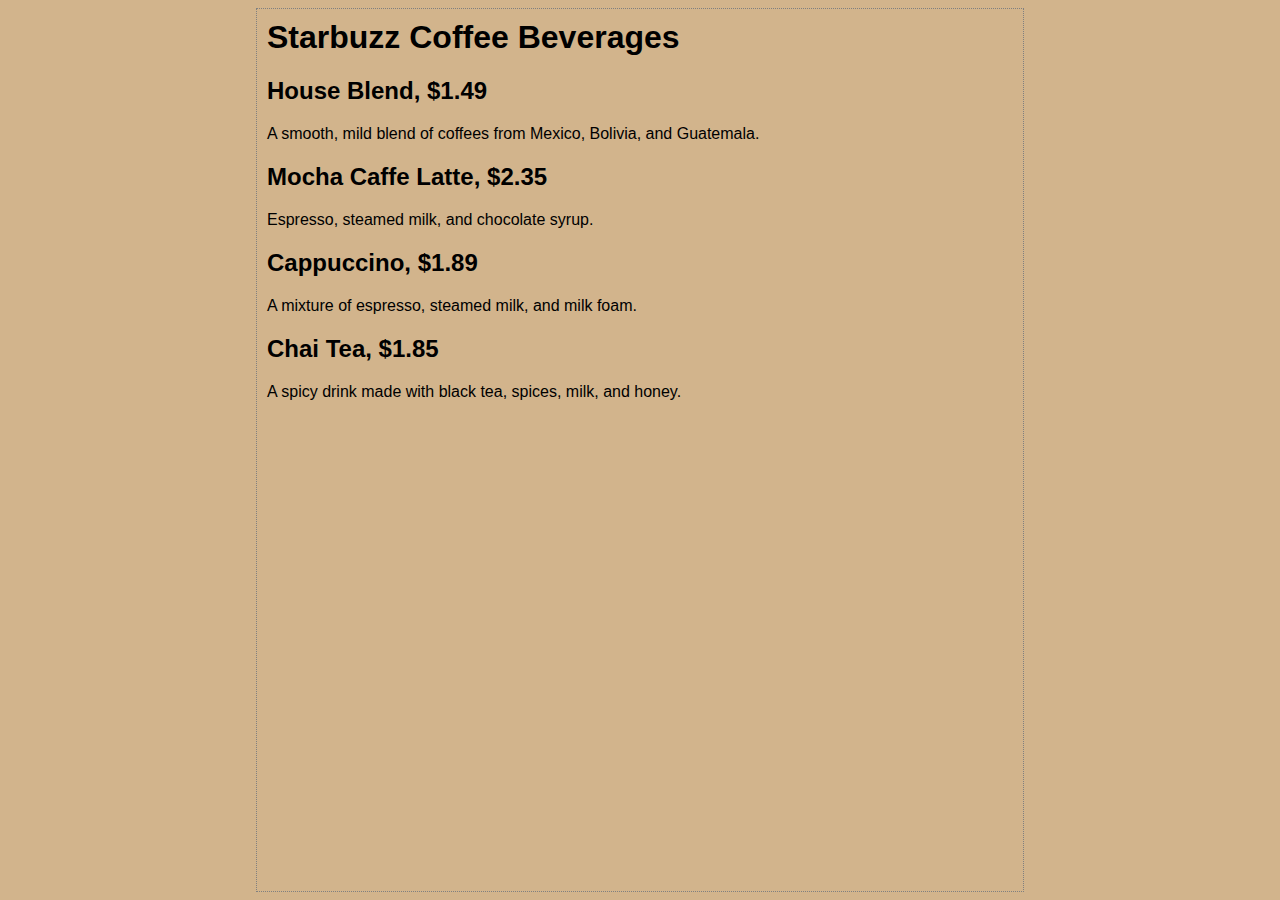
<file: starbuzz/index.html>
<html>
<head>
  <title>Starbuzz Coffee</title>
  <style type="text/css">
    body {
      background-color: #d2b48c;
      margin-left: 20%;
      margin-right: 20%;
      border: 1px dotted gray;
      padding: 10px 10px 10px 10px;
      font-family: sans-serif;
    }
  </style>
</head>
<body>
  <h1>Starbuzz Coffee Beverages</h1>
  
  <h2>House Blend, $1.49</h2>
  <p>A smooth, mild blend of coffees from Mexico, Bolivia, and Guatemala.</p>
  
  <h2>Mocha Caffe Latte, $2.35</h2>
  <p>Espresso, steamed milk, and chocolate syrup.</p>
  
  <h2>Cappuccino, $1.89</h2>
  <p>A mixture of espresso, steamed milk, and milk foam.</p>
  
  <h2>Chai Tea, $1.85</h2>
  <p>A spicy drink made with black tea, spices, milk, and honey.</p>
  
</body>

</html>
</file>
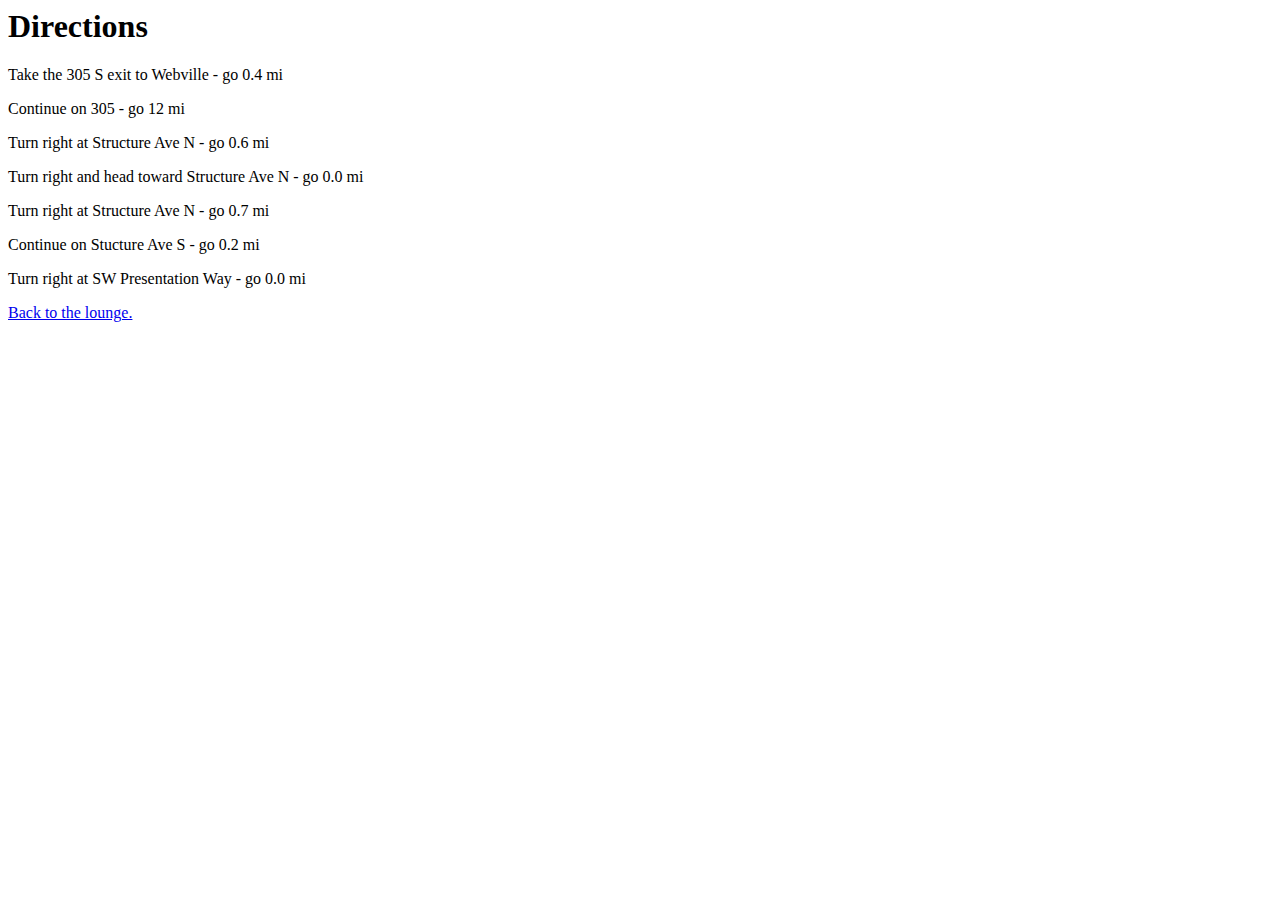
<file: head_first_lounge/directions.html>
<html>
  <head>
    <title>Head First Lounge Directions</title>
  </head>
  <body>
    <h1>Directions</h1>
    <p>Take the 305 S exit to Webville - go 0.4 mi</p>
    <p>Continue on 305 - go 12 mi</p>
    <p>Turn right at Structure Ave N - go 0.6 mi</p>
    <p>Turn right and head toward Structure Ave N - go 0.0 mi</p>
    <p>Turn right at Structure Ave N - go 0.7 mi</p>
    <p>Continue on Stucture Ave S - go 0.2 mi</p>
    <p>Turn right at SW Presentation Way - go 0.0 mi</p>
    <p>
      <a href="lounge.html">Back to the lounge.</a>
    </p>
  </body>
</html>
</file>
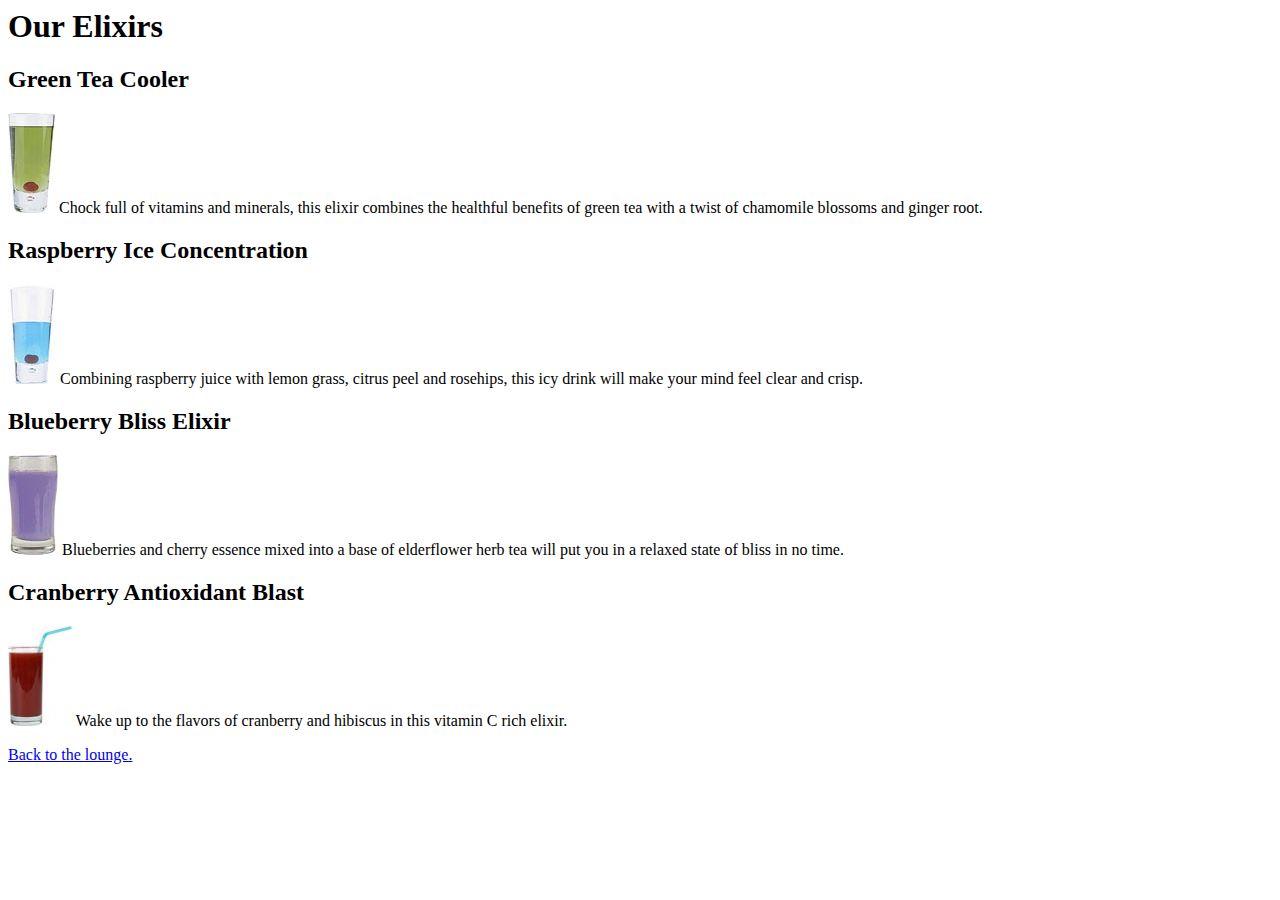
<file: head_first_lounge/elixir.html>
<html>
  <head>
    <title>Head First Lounge Elixirs</title>
  </head>
  <body>
    <h1>Our Elixirs</h1>

    <h2>Green Tea Cooler</h2>
    <p>
      <img src="green.jpg">
      Chock full of vitamins and minerals, this elixir
      combines the healthful benefits of green tea with
      a twist of chamomile blossoms and ginger root.
    </p>
    <h2>Raspberry Ice Concentration</h2>
    <p>
      <img src="lightblue.jpg">
      Combining raspberry juice with lemon grass,
      citrus peel and rosehips, this icy drink
      will make your mind feel clear and crisp.
    </p>
    <h2>Blueberry Bliss Elixir</h2>
    <p>
      <img src="blue.jpg">
      Blueberries and cherry essence mixed into a base
      of elderflower herb tea will put you in a relaxed
      state of bliss in no time.
    </p>
    <h2>Cranberry Antioxidant Blast</h2>
    <p>
      <img src="red.jpg">
      Wake up to the flavors of cranberry and hibiscus
      in this vitamin C rich elixir.
    </p>
    <p>
      <a href="lounge.html">Back to the lounge.</a>
    </p>
  </body>
</html>
</file>
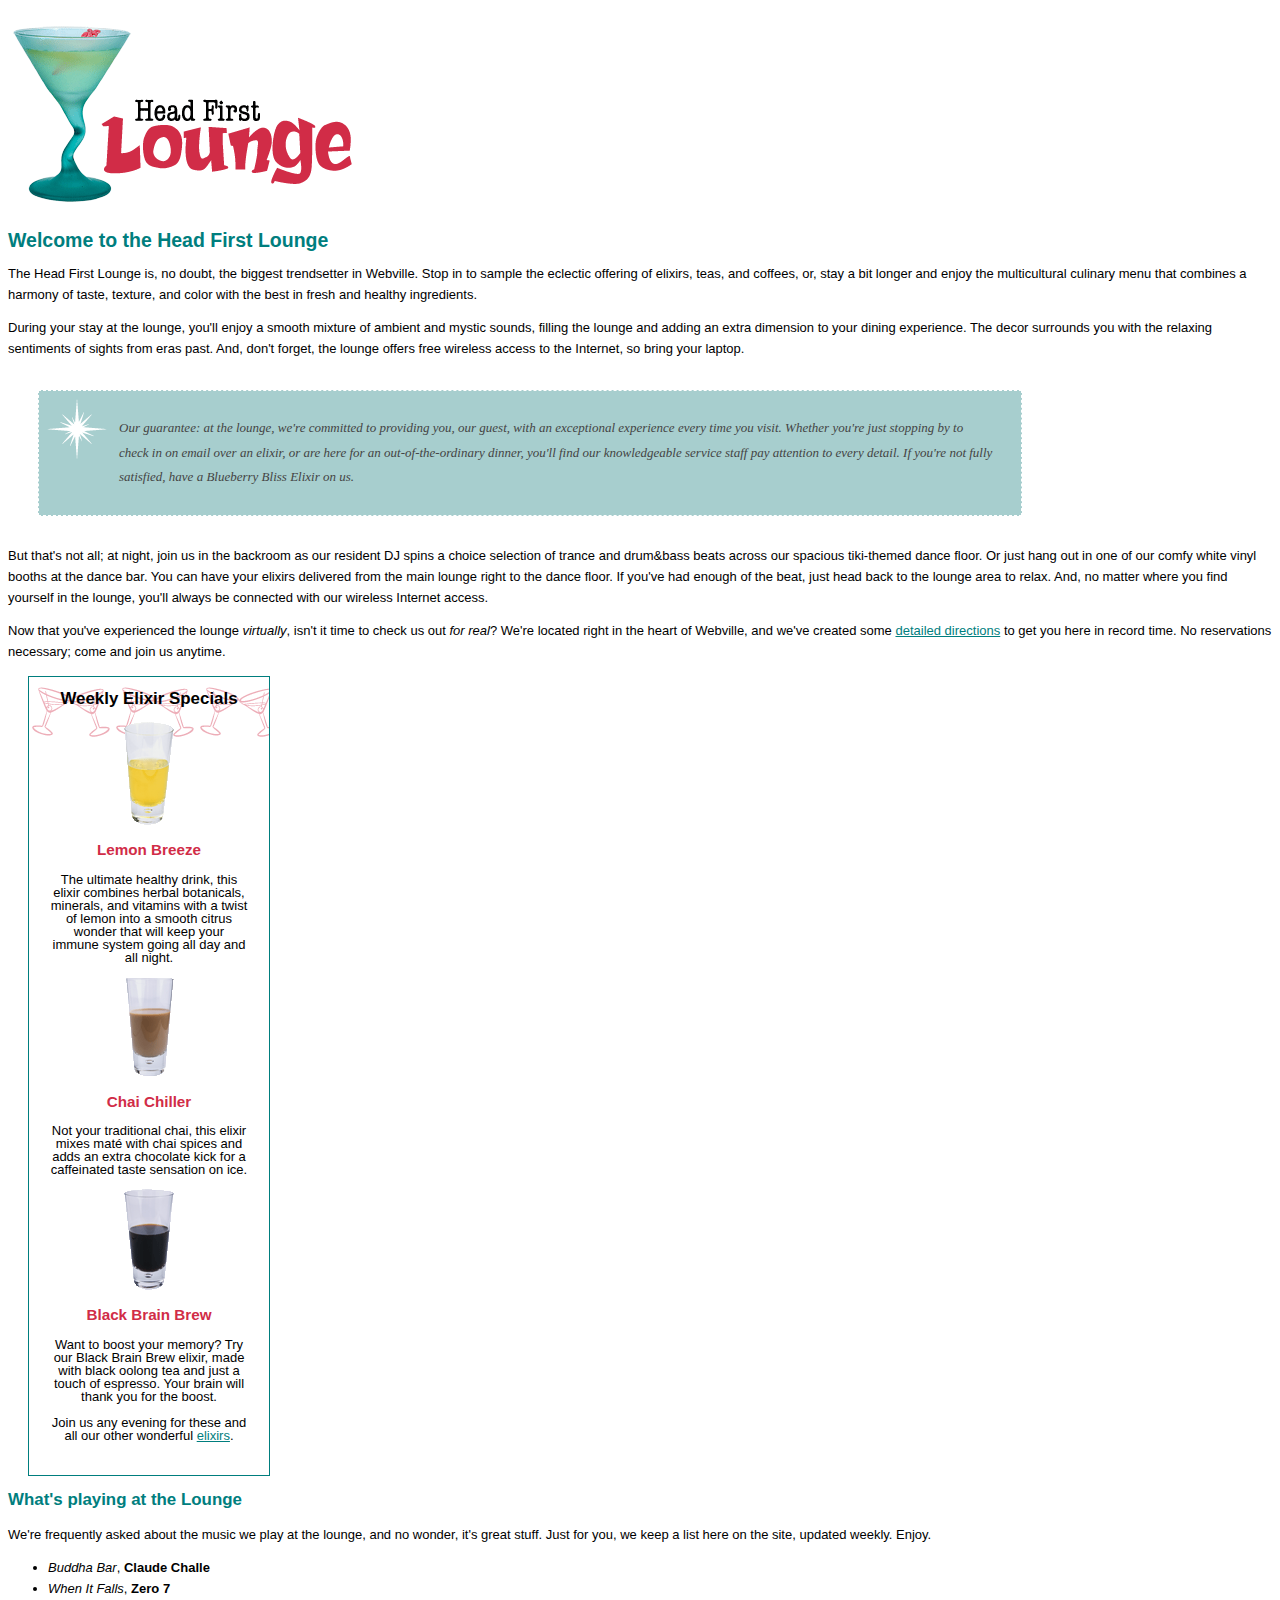
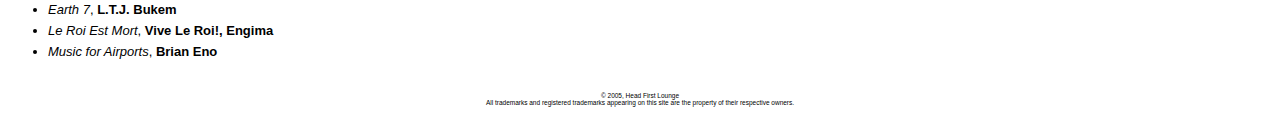
<file: head_first_lounge/lounge.html>
<!DOCTYPE html PUBLIC "-//W3C//DTD XHTML 1.0 Strict//EN" 
   "http://www.w3.org/TR/xhtml1/DTD/xhtml1-strict.dtd">
<html xmlns="http://www.w3.org/1999/xhtml" lang="en" xml:lang="en">
  <head>
    <meta http-equiv="Content-Type" content="text/html; charset=ISO-8859-1" />
    <title>Head First Lounge</title>
    <link type="text/css" rel="stylesheet" href="lounge.css" media="screen" />
    <link type="text/css" rel="stylesheet" 
      href="print/print.css" media="print" />
  </head>
  <body>
    <p><img src="images/logo.gif" alt="Head First Lounge" /></p>
    <h1>Welcome to the Head First Lounge</h1>
    <p>
      The Head First Lounge is, no doubt, the biggest trendsetter in Webville. 
      Stop in to sample the eclectic offering of elixirs, teas, and coffees,
      or, stay a bit longer and enjoy the multicultural culinary menu that 
      combines a harmony of taste, texture, and color with the best in fresh
      and healthy ingredients.  
    </p>

    <p>
      During your stay at the lounge, you'll enjoy a smooth mixture of 
      ambient and mystic sounds, filling the lounge and adding an extra dimension 
      to your dining experience. The decor surrounds you with the relaxing sentiments 
      of sights from eras past. And, don't forget, the lounge offers free wireless 
      access to the Internet, so bring your laptop.  
    </p>

    <p id="guarantee">
      Our guarantee: at the lounge, we're committed to providing you, 
      our guest, with an exceptional experience every time you visit. 
      Whether you're just stopping by to check in on email over an 
      elixir, or are here for an out-of-the-ordinary dinner, you'll 
      find our knowledgeable service staff pay attention to every detail. 
      If you're not fully satisfied, have a Blueberry Bliss Elixir on us.
    </p>

    <p>
      But that's not all; at night, join us in the backroom as our resident 
      DJ spins a choice selection of trance and drum&amp;bass beats across 
      our spacious tiki-themed dance floor. Or just hang out in one of our 
      comfy white vinyl booths at the dance bar. You can have your elixirs 
      delivered from the main lounge right to the dance floor. If you've 
      had enough of the beat, just head back to the lounge area to relax.
      And, no matter where you find yourself in the lounge, you'll always be 
      connected with our wireless Internet access.
    </p>

    <p>
      Now that you've experienced the lounge <em>virtually</em>, isn't 
      it time to check us out <em>for real</em>? We're located right
      in the heart of Webville, and we've created some 
      <a href="about/directions.html"
         title="Detailed Directions to the Lounge">detailed directions</a>	
      to get you here in record time. No reservations necessary; 
      come and join us anytime.
    </p>

<div id="elixirs">
    <h2>Weekly Elixir Specials</h2>
    <p>
      <img src="images/yellow.gif" alt="Lemon Breeze Elixir" />
    </p>
    <h3>Lemon Breeze</h3>
    <p>
      The ultimate healthy drink, this elixir combines
      herbal botanicals, minerals, and vitamins with
      a twist of lemon into a smooth citrus wonder
      that will keep your immune system going all
      day and all night.
    </p>

    <p>
      <img src="images/chai.gif" alt="Chai Chiller Elixir" />
    </p>
    <h3>Chai Chiller</h3>
    <p>
      Not your traditional chai, this elixir mixes mat&eacute;
      with chai spices and adds an extra chocolate kick for
      a caffeinated taste sensation on ice.
    </p>

    <p>
      <img src="images/black.gif" alt="Black Brain Brew Elixir" />
    </p>
    <h3>Black Brain Brew</h3>
    <p>
      Want to boost your memory?  Try our Black Brain Brew
      elixir, made with black oolong tea and just a touch
      of espresso.  Your brain will thank you for the boost.
    </p>

    <p>
      Join us any evening for these and all our 
      other wonderful 
      <a href="beverages/elixir.html" 
         title="Head First Lounge Elixirs">elixirs</a>.
    </p>
  </div>

    <h2>What's playing at the Lounge</h2>
    <p>
      We're frequently asked about the music we play at the lounge, and no wonder, 
      it's great stuff. Just for you, we keep a list here on the site, updated weekly. 
      Enjoy.
    </p>
    <ul>
      <li><span class="cd">Buddha Bar</span>, <span class="artist">Claude Challe</span></li>
      <li><span class="cd">When It Falls</span>, <span class="artist">Zero 7</span></li>
      <li><span class="cd">Earth 7</span>, <span class="artist">L.T.J. Bukem</span></li>
      <li><span class="cd">Le Roi Est Mort</span>, <span class="artist">Vive Le Roi!, Engima</span></li>
      <li><span class="cd">Music for Airports</span>, <span class="artist">Brian Eno</span></li>
    </ul>

    <div id="footer">
      <p>
        &copy; 2005, Head First Lounge<br />
        All trademarks and registered trademarks appearing on this site are 
        the property of their respective owners.
      </p>
    </div>
  </body>
</html>
</file>
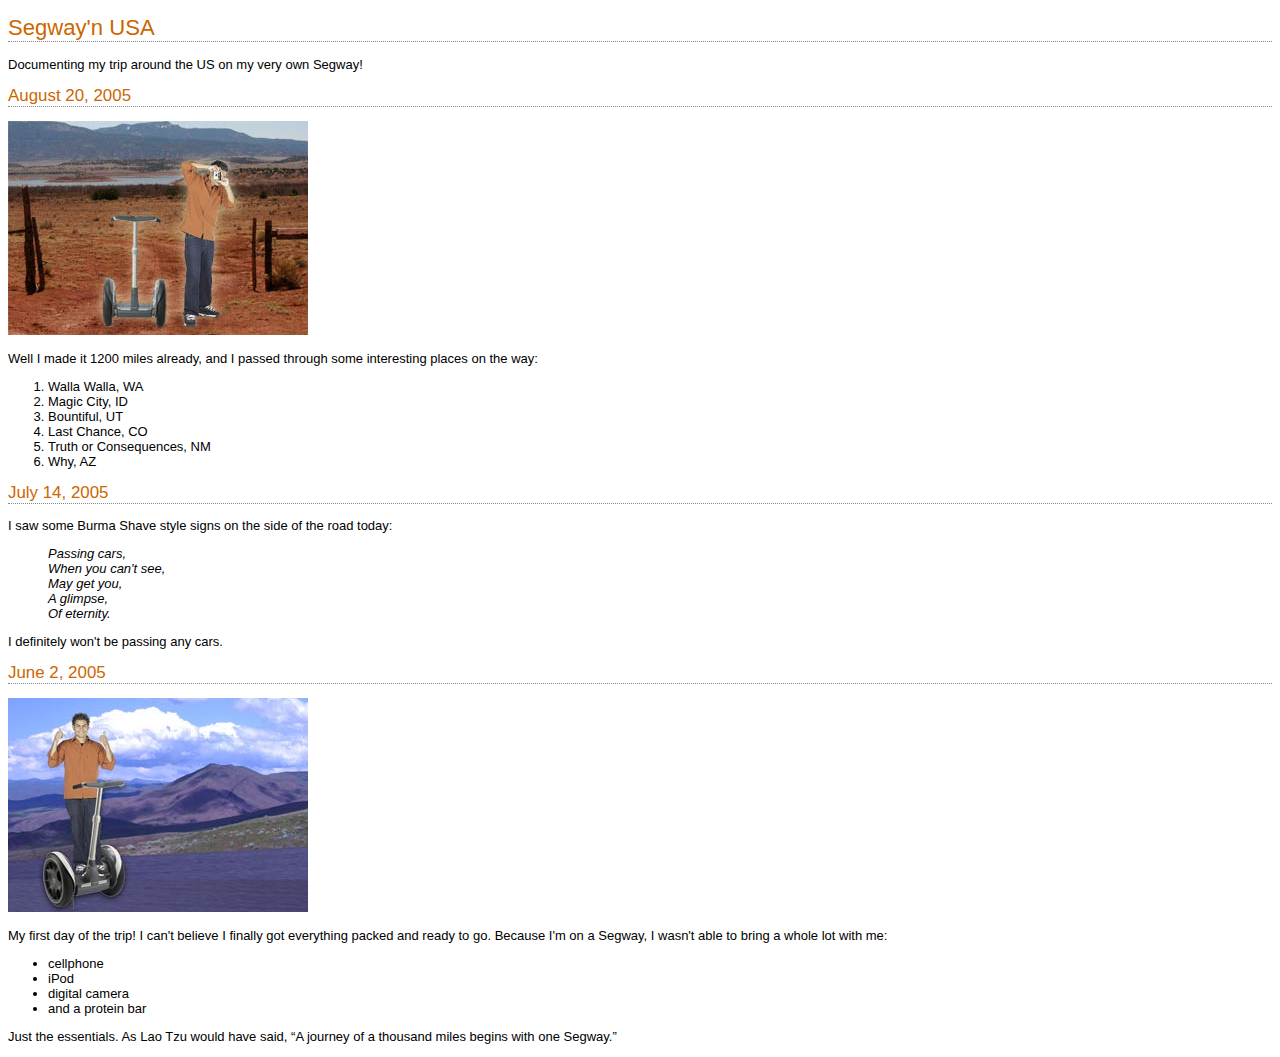
<file: journal/journal.html>
<!DOCTYPE html PUBLIC "-//W3C//DTD XHTML 1.0 Strict//EN" 
   "http://www.w3.org/TR/xhtml1/DTD/xhtml1-strict.dtd">
<html xmlns="http://www.w3.org/1999/xhtml" lang="en" xml:lang="en">
  <head>
    <meta http-equiv="Content-Type" content="text/html; charset=ISO-8859-1" />
    <title>My Trip Around the USA on a Segway</title>
    <link type="text/css" rel="stylesheet" href="journal.css" />
  </head>
  <body>

    <h1>Segway'n USA</h1>
    <p>
      Documenting my trip around the US on my very own Segway!
    </p>

    <h2>August 20, 2005</h2>
    <p><img src="images/segway2.jpg" alt="Me any my Segway in New Mexico" /></p>
    <p>
      Well I made it 1200 miles already, and I passed
      through some interesting places on the way: 
    </p>

    <ol>
      <li>Walla Walla, WA</li> 
      <li>Magic City, ID</li> 
      <li>Bountiful, UT</li>
      <li>Last Chance, CO</li>
      <li>Truth or Consequences, NM</li>
      <li>Why, AZ</li> 
    </ol>

    <h2>July 14, 2005</h2>
    <p>
      I saw some Burma Shave style signs on the side of the
      road today:
    </p>
    <blockquote>
      <p>
      Passing cars, <br />
      When you can't see, <br />
      May get you, <br />
      A glimpse, <br />
      Of eternity. <br />
      </p>
    </blockquote>
    <p>
      I definitely won't be passing any cars.
    </p>

    <h2>June 2, 2005</h2>
    <p><img src="images/segway1.jpg" alt="The first day of the trip" /></p>
    <p>
      My first day of the trip!  I can't believe I finally got
      everything packed and ready to go.  Because I'm on a Segway,
      I wasn't able to bring a whole lot with me:
    </p>
    <ul>
      <li>cellphone</li> 
      <li>iPod</li>
      <li>digital camera</li>
      <li>and a protein bar</li>
    </ul>
    <p>
       Just the essentials.  As
      Lao Tzu would have said, <q>A journey of a 
      thousand miles begins with one Segway.</q>
    </p>
  </body>
</html>
</file>
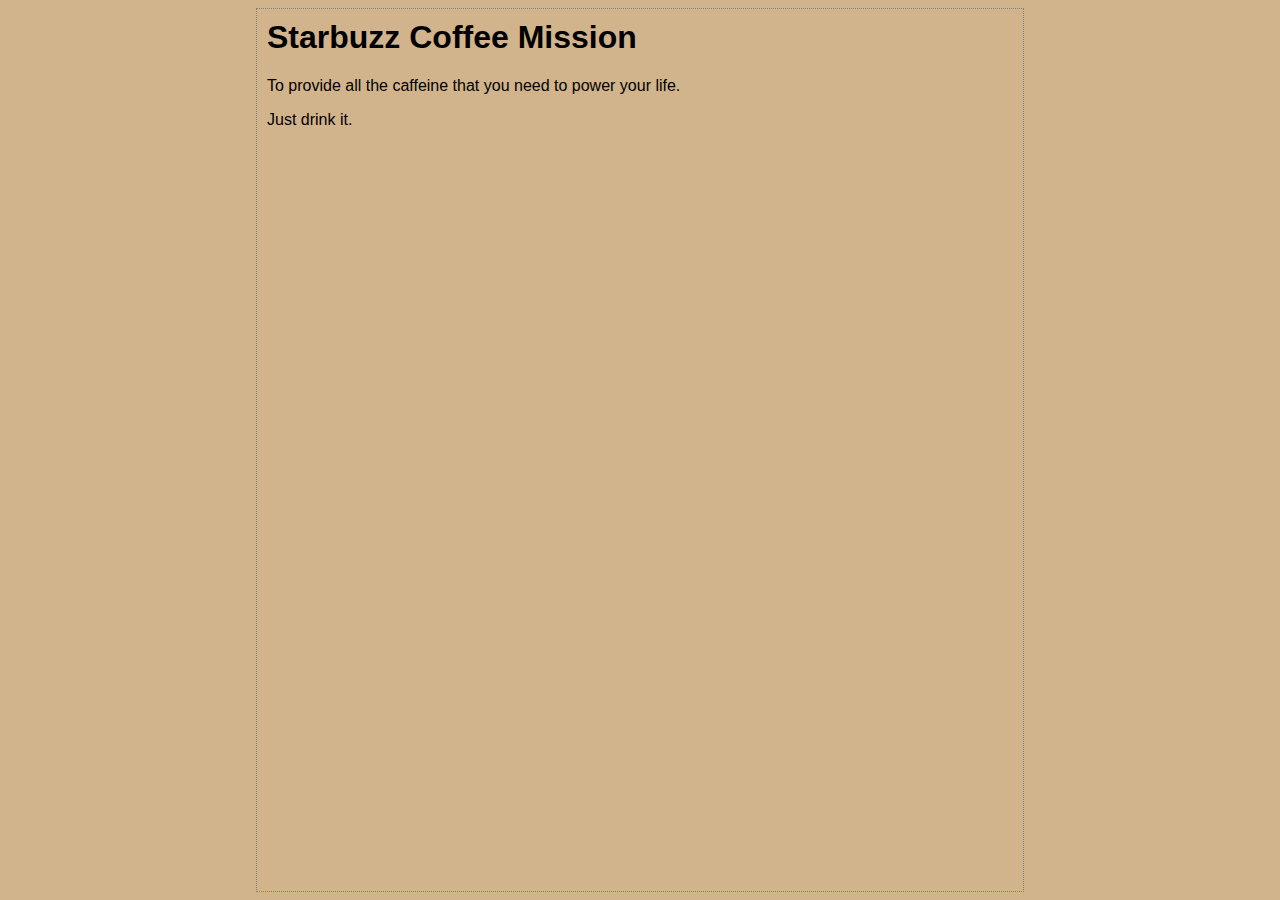
<file: starbuzz/mission.html>
<html>
<head>
  <title>Starbuzz Coffee Mission</title>
  <style type="text/css">
    body {
      background-color: #d2b48c;
      margin-left: 20%;
      margin-right: 20%;
      border: 1px dotted gray;
      padding: 10px 10px 10px 10px;
      font-family: sans-serif;
    }
  </style>
</head>
<body>
<h1>Starbuzz Coffee Mission</h1>
<p>To provide all the caffeine that you need to power your life.</p>
<p>Just drink it.</p>
</body>
</html>
</file>
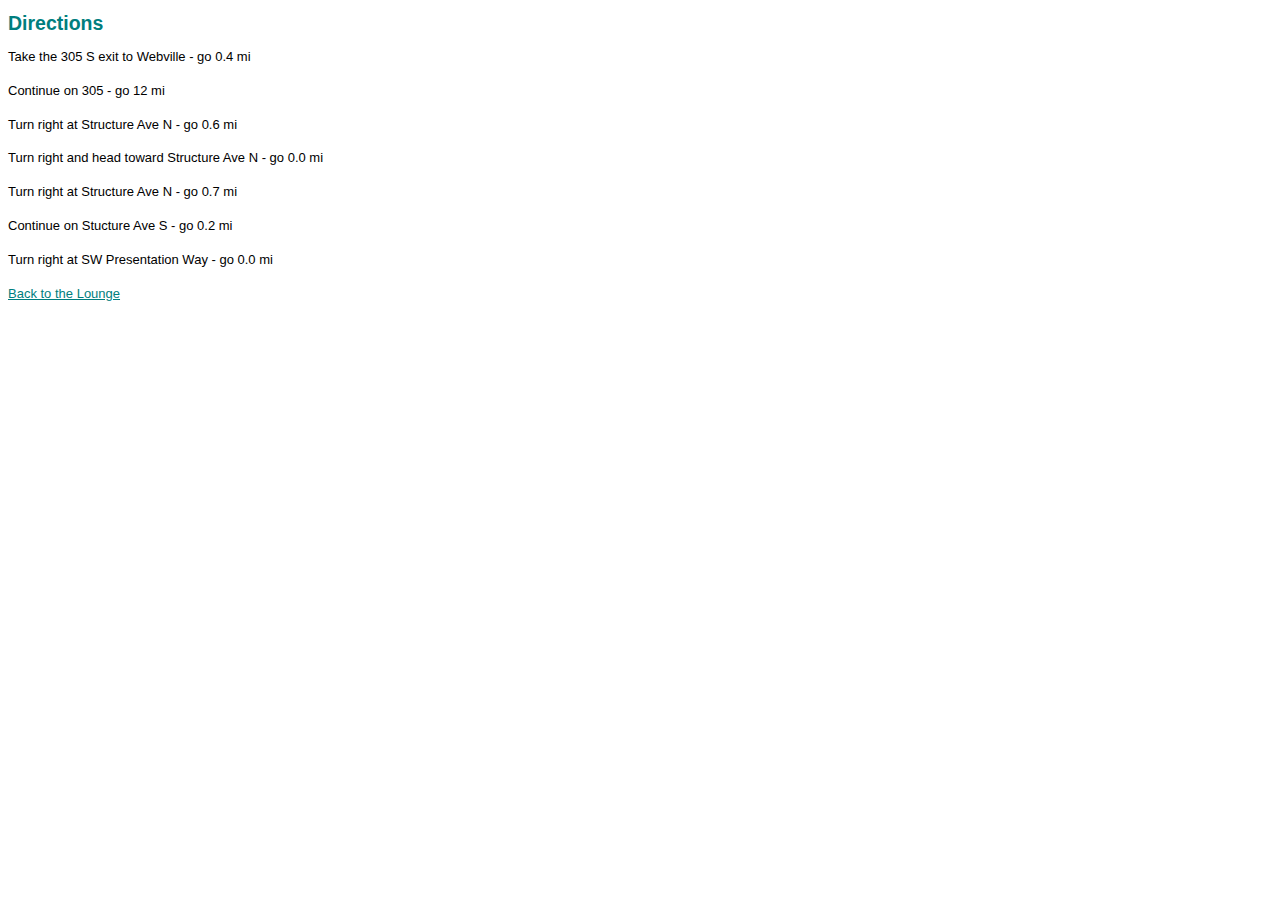
<file: head_first_lounge/about/directions.html>
<!DOCTYPE html PUBLIC "-//W3C//DTD XHTML 1.0 Strict//EN" 
   "http://www.w3.org/TR/xhtml1/DTD/xhtml1-strict.dtd">
<html xmlns="http://www.w3.org/1999/xhtml" lang="en">
  <head>
    <meta http-equiv="Content-Type" content="text/html; charset=ISO-8859-1" />
    <title>Head First Lounge Directions</title>
    <link type="text/css" rel="stylesheet" href="../lounge.css" />
  </head>
  <body>
    <h1>Directions</h1>
    <p>Take the 305 S exit to Webville - go 0.4 mi</p>
    <p>Continue on 305 - go 12 mi</p>
    <p>Turn right at Structure Ave N - go 0.6 mi</p>
    <p>Turn right and head toward Structure Ave N - go 0.0 mi</p>
    <p>Turn right at Structure Ave N - go 0.7 mi</p>
    <p>Continue on Stucture Ave S - go 0.2 mi</p>
    <p>Turn right at SW Presentation Way - go 0.0 mi</p>
    <p>
      <a href="../lounge.html">Back to the Lounge</a>
    </p>
  </body>
</html>
</file>
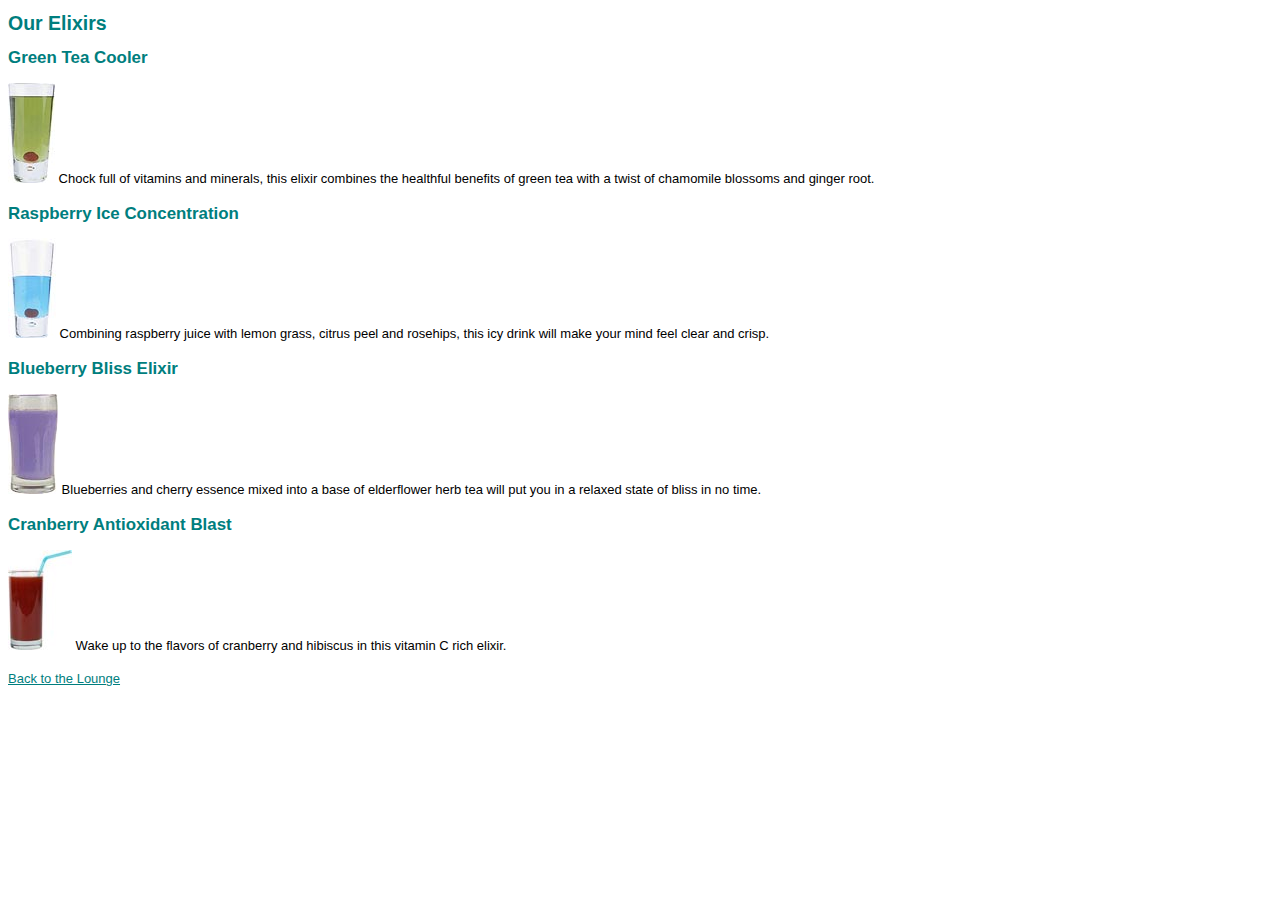
<file: head_first_lounge/beverages/elixir.html>
<!DOCTYPE html PUBLIC "-//W3C//DTD XHTML 1.0 Strict//EN" 
   "http://www.w3.org/TR/xhtml1/DTD/xhtml1-strict.dtd">
<html xmlns="http://www.w3.org/1999/xhtml" lang="en">
  <head>
    <meta http-equiv="Content-Type" content="text/html; charset=ISO-8859-1" />
    <title>Head First Lounge Elixirs</title>
    <link type="text/css" rel="stylesheet" href="../lounge.css" />
  </head>
  <body>
    <h1>Our Elixirs</h1>

    <h2>Green Tea Cooler</h2>
    <p class="greentea">
      <img src="../images/green.jpg" alt="Green Tea Cooler" />
      Chock full of vitamins and minerals, this elixir
      combines the healthful benefits of green tea with
      a twist of chamomile blossoms and ginger root.
    </p>
    <h2>Raspberry Ice Concentration</h2>
    <p class="raspberry">
      <img src="../images/lightblue.jpg" alt="Raspberry Ice Concentration" />
      Combining raspberry juice with lemon grass,
      citrus peel and rosehips, this icy drink
      will make your mind feel clear and crisp.
    </p>
    <h2>Blueberry Bliss Elixir</h2>
    <p class="blueberry">
      <img src="../images/blue.jpg" alt="Blueberry Bliss Elixir" />
      Blueberries and cherry essence mixed into a base
      of elderflower herb tea will put you in a relaxed
      state of bliss in no time.
    </p>
    <h2>Cranberry Antioxidant Blast</h2>
    <p>
      <img src="../images/red.jpg" alt="Cranberry Antioxidant Blast" />
      Wake up to the flavors of cranberry and hibiscus
      in this vitamin C rich elixir.
    </p>
    <p>
      <a href="../lounge.html">Back to the Lounge</a>
    </p>
  </body>
</html>
</file>
<file: head_first_lounge/lounge.css>
body {
  font-size: small;
  font-family: Verdana, Helvetica, Arial, sans-serif;
  line-height: 1.6em;
}

h1, h2 {
  color: #007e7e;
}

h1 {
  font-size: 150%;
}

h2 {
  font-size: 130%;
}

.artist {
  font-weight: bold;
}

.cd {
  font-style: italic;
}

#guarantee {
  
  border: white thin dashed;
  
  background: #a7cece url(images/background.gif) no-repeat top left;
  
  padding: 25px;
  padding-left: 80px;
  margin: 30px;
  margin-right: 250px;
  
  line-height: 1.9em;
  font-family: Georgia, "Times New Roman", Times, serif;
  font-style: italic;
  color: #444444;
  
}

#elixirs {
  border-width: thin;
  border-style: solid;
  border-color: #007e7e;
  
  width: 200px;
  
  padding-right: 20px;
  padding-bottom: 20px;
  padding-left: 20px;
  
  margin-left: 20px;
  
  text-align: center;
  line-height: 1;
  
  background-image: url(images/cocktail.gif);
  background-repeat: repeat-x;
}

#elixirs h2 {
  color: black;
}

#elixirs h3 {
  color: #d12c47;
}

a:link {
  color: #007e7e;
}

a:visited {
  color: #333333;
}

#elixirs a:hover {
  background: #f88396;
  color: #0d5353;
}

#footer {
  font-size: 50%;
  text-align: center;
  line-height: normal;
  margin-top: 30px;
}
</file>
<file: head_first_lounge/print/print.css>
body {
  font-size: 12pt;
  font-family: Times, "Times New Roman", serif;
  line-height: 1.4em;
  margin: 10px 40px 10px 40px;
  width: 700px;
}

h1, h2 {
  color: black;
}

h1 {
  font-size: 150%;
}

h2 {
  font-size: 130%;
}

#guarantee {
  padding: 25px 25px 25px 25px;
  border: thin solid black;
  margin-right: 240px;
  margin-left: 30px;
  line-height: 1.5em;
  font-style: italic;
  font-family: Georgia, "Times New Roman", Times, serif;
  color: #222222;
}

#elixirs {
  font-family: Verdana, Helvetica, Arial, sans-serif; 
  width: 200px;
  background-color: #ffffff;
  background: url("images/elixirbackground.gif") repeat-x top center;
  padding: 0px 20px 20px 20px;
  margin-left: 25px;
  color: #000000;
  border: thin double #007e7e;
  text-align: center; 
  font-size: 80%;
}

#elixirs a:link { color: #007e7e;}
#elixirs a:visited { color: #333333;}
#elixirs a:hover { background: #f88396; color: #0d5353;}

#elixirs h2 {
  color: #000000;
}

#elixirs h3 {
  color: #d12c47;
}

#elixirs img {
  padding-top: 20px;
}
	
#elixirs p {
  line-height: 1em;
}

#footer {
  font-size: 50%;
  text-align: center;
  line-height: normal;
  margin-top: 30px;
}

.artist {
  font-weight: bold;
}

.cd {
  font-style: italic;
}

body p a:link { color: #007e7e; }
body p a:visited { color: #333333; }
</file>
<file: journal/journal.css>
body {
  font-family: Verdana, Geneva, Arial, Arial, sans-serif;
  font-size: small;
}

h1, h2 {
  font-weight: normal;
  color: #cc6600;
  border-bottom: thin dotted #888888;
}

h1 {
  font-size: 170%;
}

h2 {
  font-size: 130%;
}

blockquote {
  font-style: italic;
}
</file>
